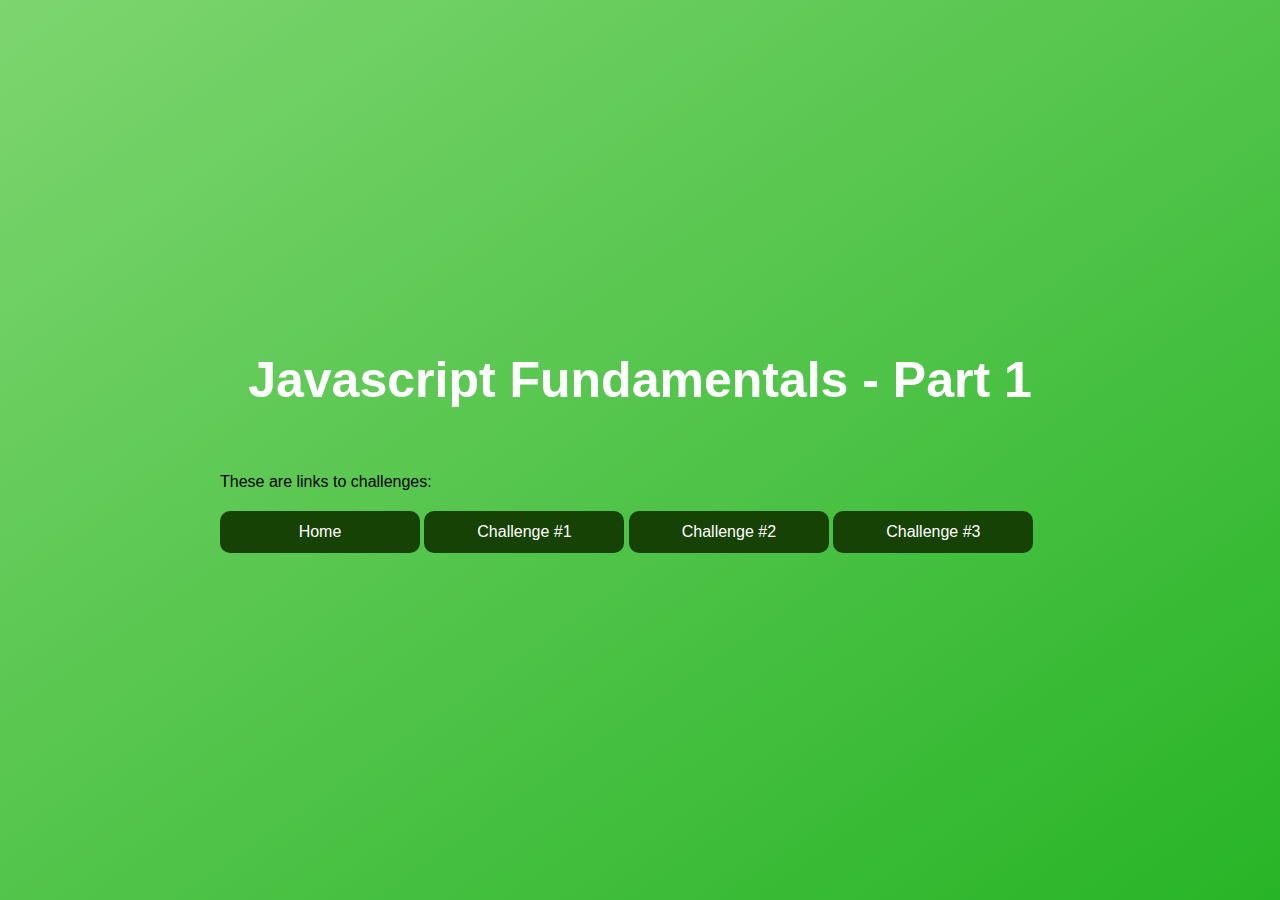
<file: index.html>
<!DOCTYPE html>
<html lang="en">
  <head>
    <meta charset="UTF-8" />
    <meta name="viewport" content="width=device-width, initial-scale=1.0" />
    <title>Javascript Fundamentals</title>
    <link rel="stylesheet" href="style.css" />
  </head>
  <body>
    <h1>Javascript Fundamentals - Part 1</h1>
    <div>
      <p class="test">These are links to challenges:</p>
      <a href="index.html">Home</a>
      <a href="#">Challenge #1</a>
      <a href="#">Challenge #2</a>
      <a href="#">Challenge #3</a>
    </div>
  </body>
  <script src="script.js"></script>
</html>
</file>
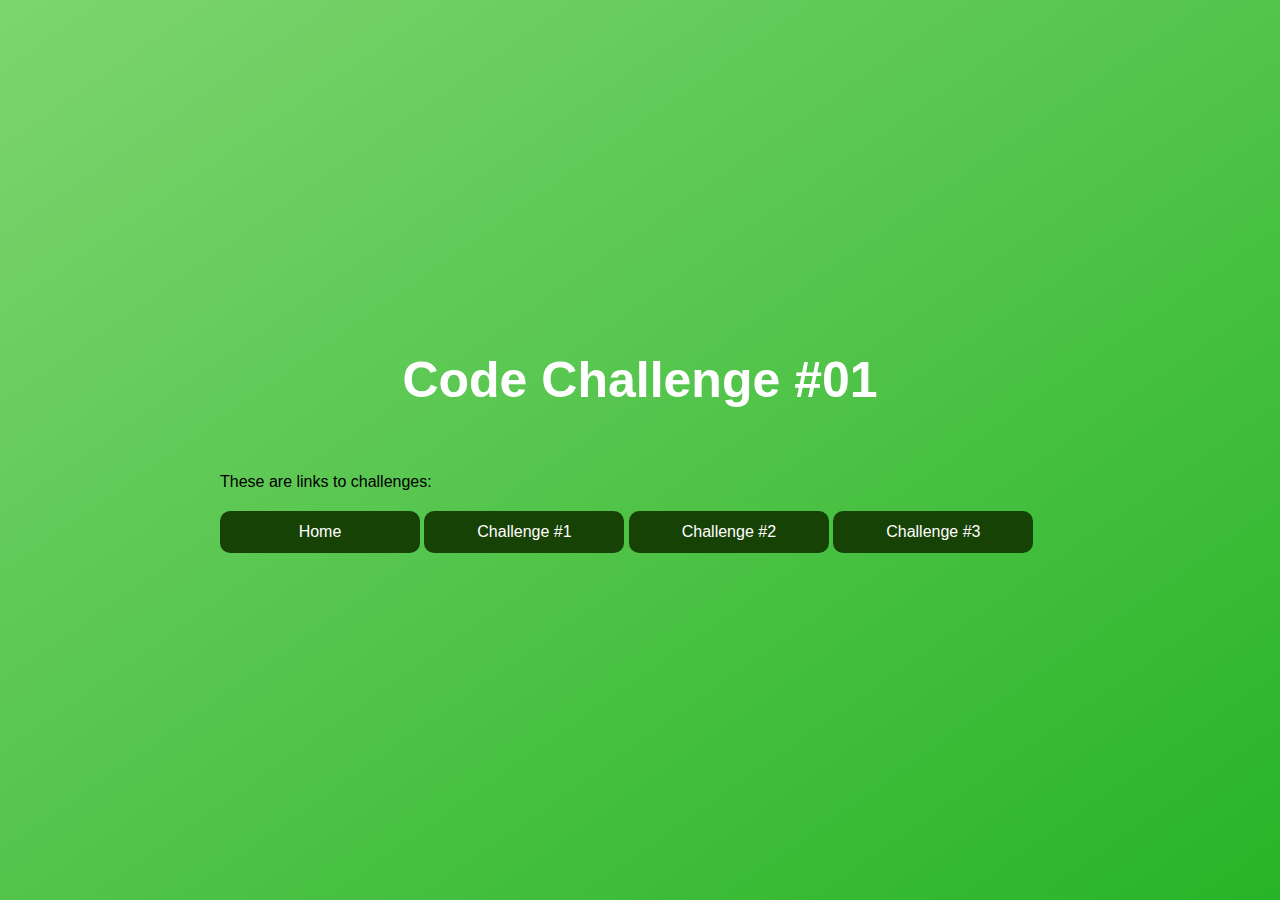
<file: challenge-01/index.html>
<!DOCTYPE html>
<html lang="en">
  <head>
    <meta charset="UTF-8" />
    <meta name="viewport" content="width=device-width, initial-scale=1.0" />
    <title>Javascript Fundamentals</title>
    <link rel="stylesheet" href="/style.css" />
  </head>
  <body>
    <h1>Code Challenge #01</h1>
    <div>
      <p class="test">These are links to challenges:</p>
      <a href="/index.html">Home</a>
      <a href="/challenge-01/index.html">Challenge #1</a>
      <a href="/challenge-02/index.html">Challenge #2</a>
      <a href="/challenge-03/index.html">Challenge #3</a>
    </div>
  </body>
  <script src="/challenge-01/script.js"></script>
</html>
</file>
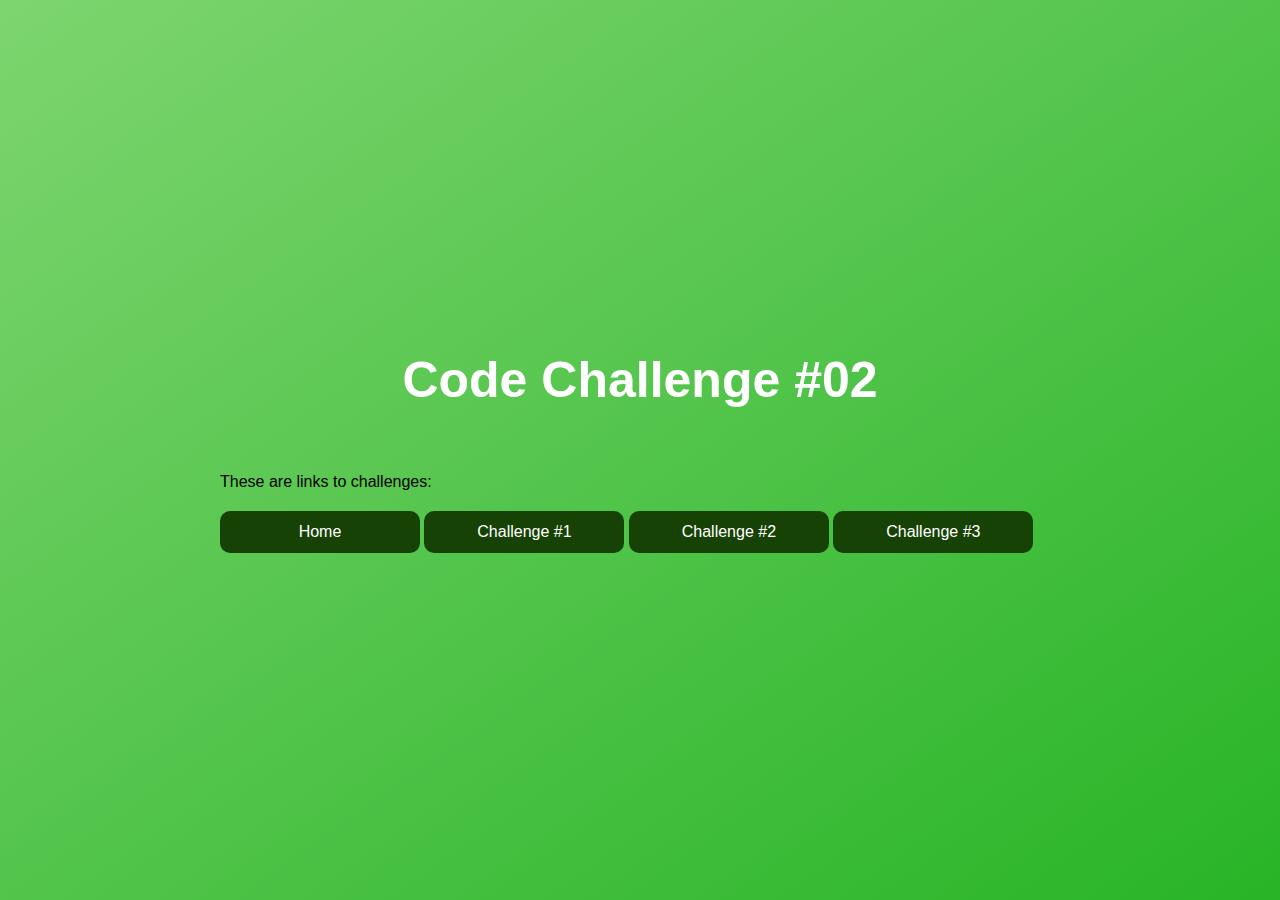
<file: challenge-02/index.html>
<!DOCTYPE html>
<html lang="en">
  <head>
    <meta charset="UTF-8" />
    <meta name="viewport" content="width=device-width, initial-scale=1.0" />
    <title>Javascript Fundamentals</title>
    <link rel="stylesheet" href="/style.css" />
  </head>
  <body>
    <h1>Code Challenge #02</h1>
    <div>
      <p class="test">These are links to challenges:</p>
      <a href="/index.html">Home</a>
      <a href="/challenge-01/index.html">Challenge #1</a>
      <a href="/challenge-02/index.html">Challenge #2</a>
      <a href="/challenge-03/index.html">Challenge #3</a>
    </div>
  </body>
  <script src="/challenge-02/script.js"></script>
</html>
</file>
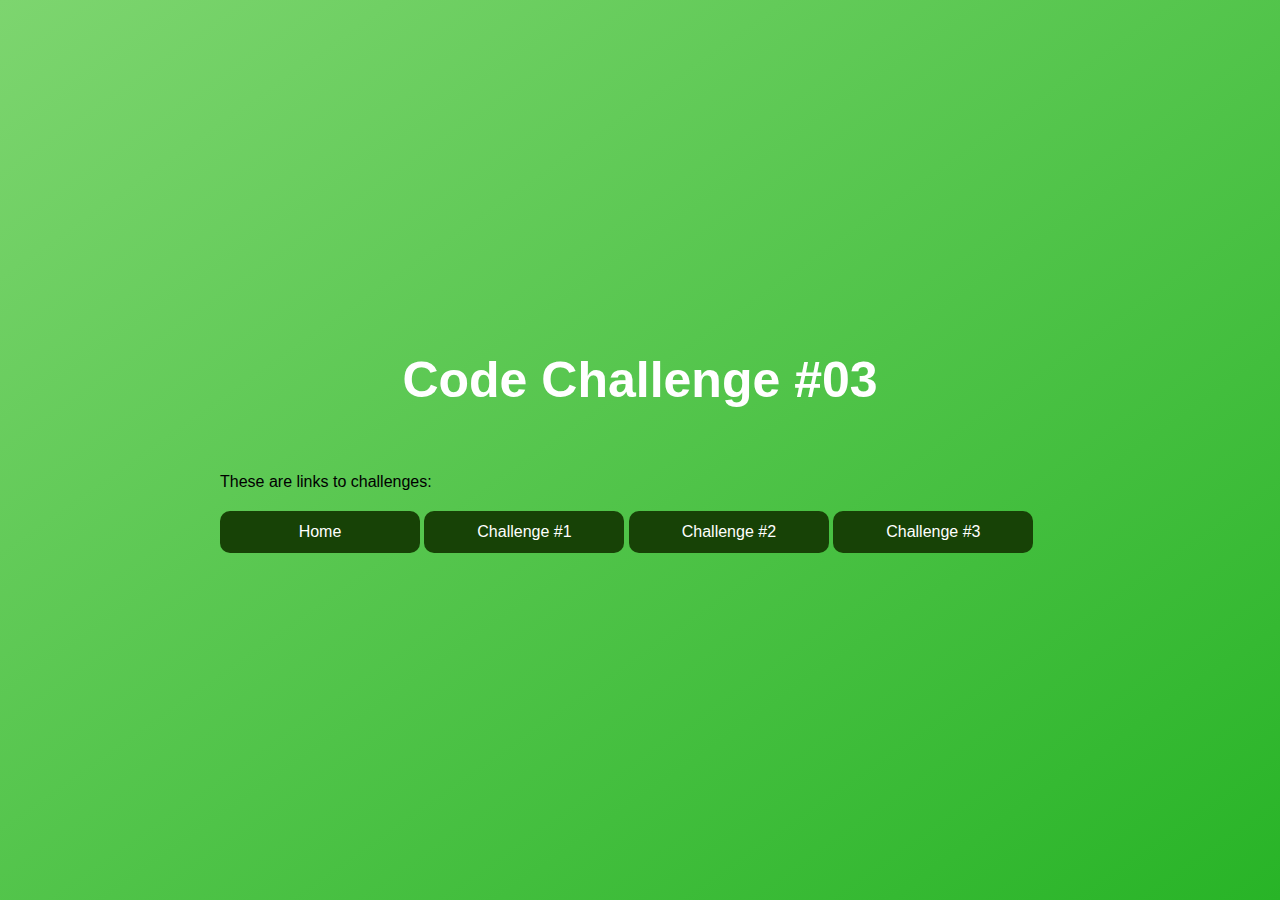
<file: challenge-03/index.html>
<!DOCTYPE html>
<html lang="en">
  <head>
    <meta charset="UTF-8" />
    <meta name="viewport" content="width=device-width, initial-scale=1.0" />
    <title>Javascript Fundamentals</title>
    <link rel="stylesheet" href="/style.css" />
  </head>
  <body>
    <h1>Code Challenge #03</h1>
    <div>
      <p class="test">These are links to challenges:</p>
      <a href="/index.html">Home</a>
      <a href="/challenge-01/index.html">Challenge #1</a>
      <a href="/challenge-02/index.html">Challenge #2</a>
      <a href="/challenge-03/index.html">Challenge #3</a>
    </div>
  </body>
  <script src="/challenge-03/script.js"></script>
</html>
</file>
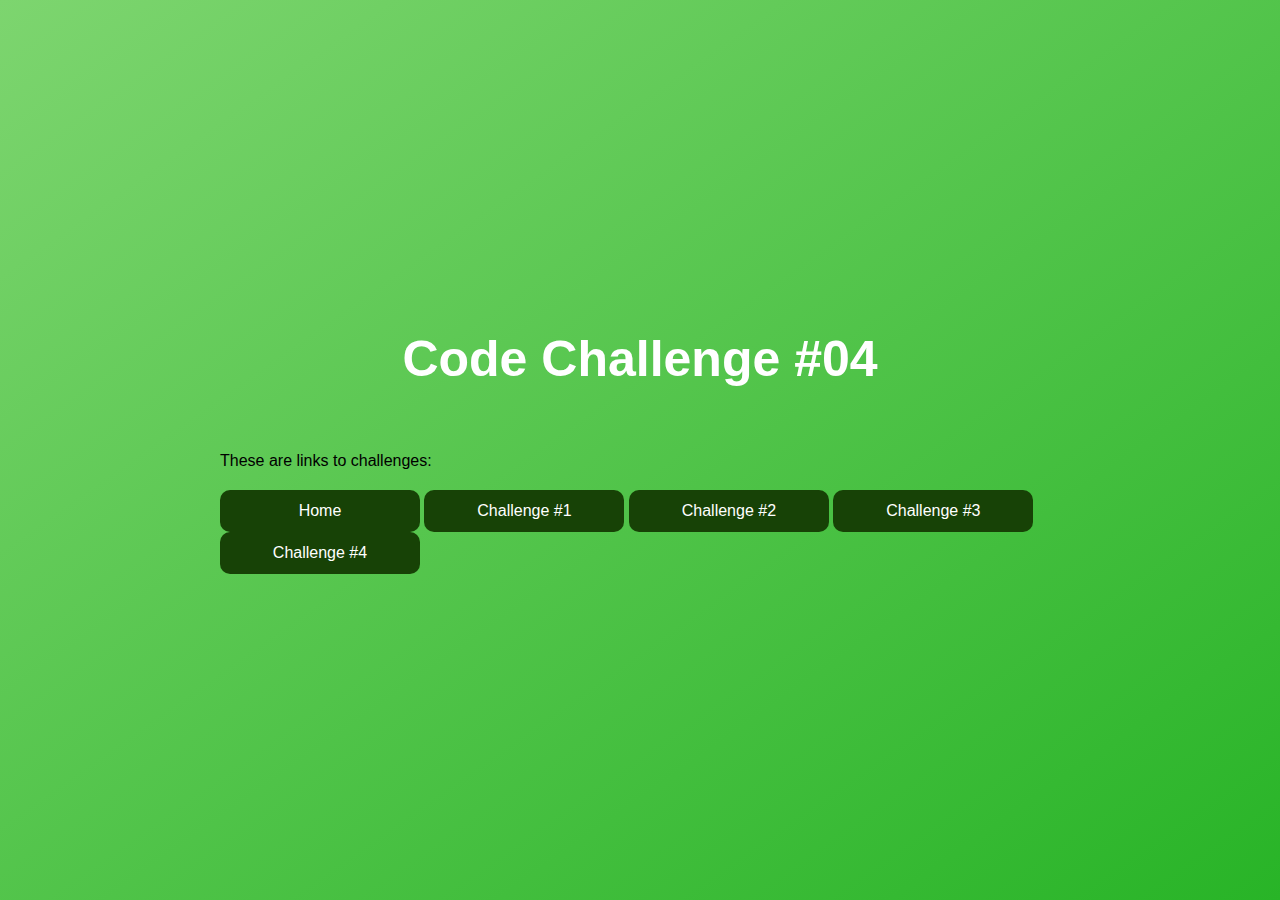
<file: challenge-04/index.html>
<!DOCTYPE html>
<html lang="en">
  <head>
    <meta charset="UTF-8" />
    <meta name="viewport" content="width=device-width, initial-scale=1.0" />
    <title>Javascript Fundamentals</title>
    <link rel="stylesheet" href="/style.css" />
  </head>
  <body>
    <h1>Code Challenge #04</h1>
    <div>
      <p class="test">These are links to challenges:</p>
      <a href="/index.html">Home</a>
      <a href="/challenge-01/index.html">Challenge #1</a>
      <a href="/challenge-02/index.html">Challenge #2</a>
      <a href="/challenge-03/index.html">Challenge #3</a>
      <a href="/challenge-04/index.html">Challenge #4</a>
    </div>
  </body>
  <script src="/challenge-04/script.js"></script>
</html>
</file>
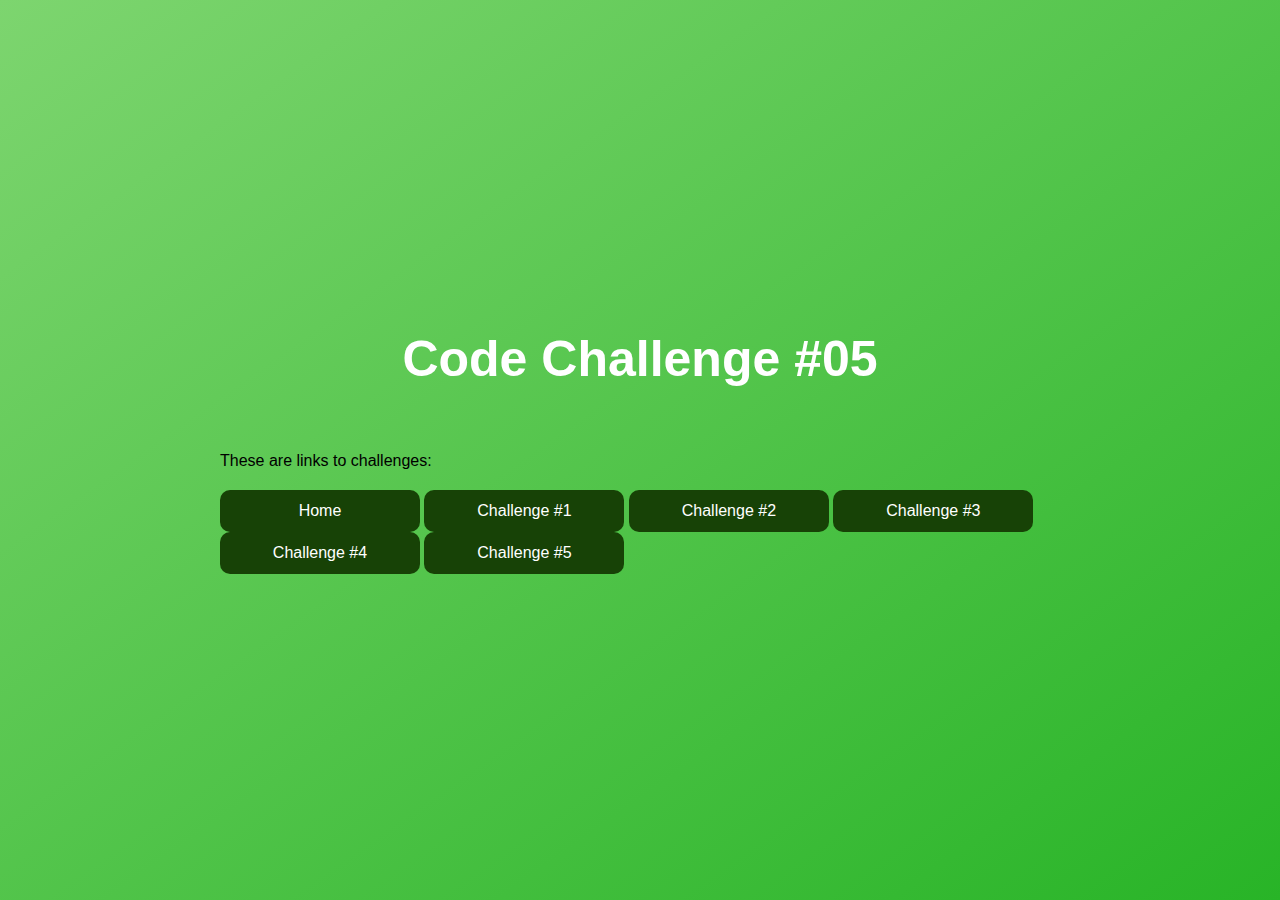
<file: challenge-05/index.html>
<!DOCTYPE html>
<html lang="en">
  <head>
    <meta charset="UTF-8" />
    <meta name="viewport" content="width=device-width, initial-scale=1.0" />
    <title>Javascript Fundamentals</title>
    <link rel="stylesheet" href="/style.css" />
  </head>
  <body>
    <h1>Code Challenge #05</h1>
    <div>
      <p class="test">These are links to challenges:</p>
      <a href="/index.html">Home</a>
      <a href="/challenge-01/index.html">Challenge #1</a>
      <a href="/challenge-02/index.html">Challenge #2</a>
      <a href="/challenge-03/index.html">Challenge #3</a>
      <a href="/challenge-04/index.html">Challenge #4</a>
      <a href="/challenge-05/index.html">Challenge #5</a>
    </div>
  </body>
  <script src="/challenge-05/script.js"></script>
</html>
</file>
<file: style.css>
/* global reset */
* {
  margin: 0;
  padding: 0;
  box-sizing: border-box;
}

/* general styling */
html {
  font-size: 62.5%;
}

body {
  height: 100vh;
  display: flex;
  flex-direction: column;
  justify-content: center;
  align-items: center;
  font-size: 1.6rem;
  font-family: "Inter", sans-serif;
  background: linear-gradient(to top left, #28b427, #7dd56f);
}

h1 {
  font-size: 5rem;
  line-height: 1.3;
  width: 100%;
  padding: 3rem;
  text-align: center;
  color: white;
}

p {
  margin-bottom: 2rem;
}

div {
  padding: 3rem;
  width: 90rem;
}

a:link,
a:visited {
  display: inline-block;
  text-align: center;
  width: 20rem;
  padding: 1.2rem 2.4rem;
  background-color: rgb(23, 66, 6);
  border-radius: 1rem;
  text-decoration: none;
  color: rgb(255, 255, 255);
  transition: background-color 0.3s;
}

a:hover,
a:active {
  color: rgb(255, 255, 255);
  background-color: rgb(17, 102, 6);
}
</file>
